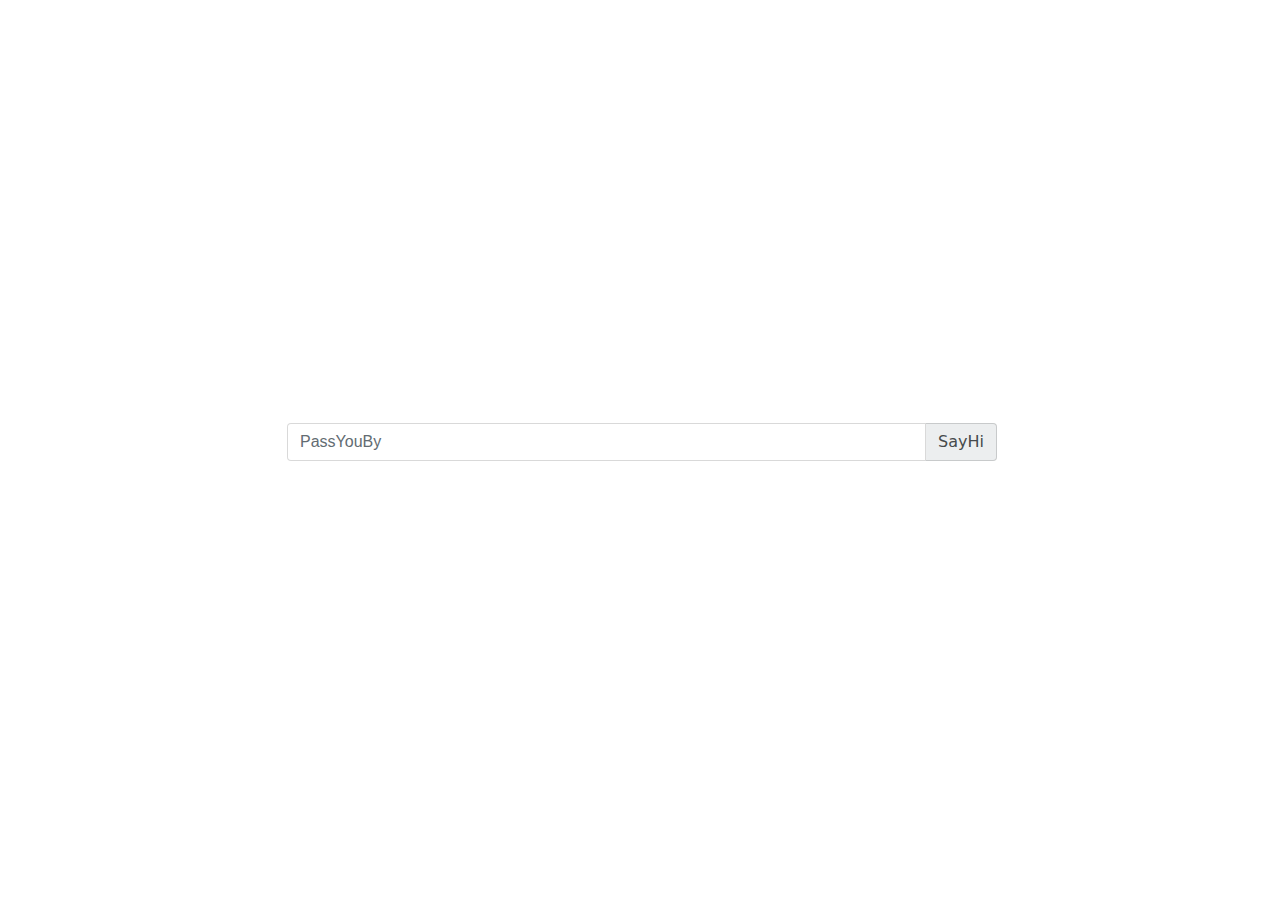
<file: public/index.html>
<html lang="zh-cmn-Hans">
<head>
    <meta charset="utf-8">
    <meta http-equiv="X-UA-Compatible" content="IE=edge">
    <meta name="viewport" content="width=device-width, initial-scale=1">

    <title>Pass You By</title>
    <link rel="icon" href="favicon.ico" type="image/x-icon">
    <link href="css/bootstrap.min.css" rel="stylesheet">
    <link href="css/style.css" rel="stylesheet">
	<!-- Thanks to 
        My BBest Friend: 
            芝什么士
		JS编程规范:
            https://github.com/fex-team/styleguide/blob/master/javascript.md
		现行工具参考:
            https://github.com/psypanda/hashID/blob/master/hashid.py
    		https://github.com/AnimeshShaw/Hash-Algorithm-Identifier/blob/master/hashidentifier/HashIdentifier.py
    		https://github.com/Miserlou/Hash-Identifier/blob/master/Hash_ID.py
		编程帮助:
            http://www.ruanyifeng.com/blog/2012/07/three_ways_to_define_a_javascript_class.html
            https://www.zhuwenlong.com/blog/article/590ea64fe55f0f385f9a12e5
	-->
</head>

<body>
    <div class="container">
        <div class="row row-centered">
            <div class="col-md-2">
            </div>
            <div class="col-md-8 col-centered">
                <div class="input-group">
                    <input type="text" class="form-control input-lg" id="pass-me" placeholder="PassYouBy"><span class="input-group-addon btn btn-info" id="find">SayHi</span>
                </div>
                <div class="pt-3" id="show-type">
                </div>
            </div>
            <div class="col-md-2">
            </div>
        </div>
    </div>
    <script src="js/jquery.min.js"></script>
    <script src="js/popper.min.js"></script>
    <script src="js/tether.min.js"></script>
    <script src="js/bootstrap.min.js"></script>
    <script src="js/encrypt.js"></script>
    <script>
    	$(function() {
    		let showType = function(type) {
    			let typeNode = $("#show-type").append("<span class=\"badge badge-primary ml-2 mt-2\">" + type + "</span>");
    		}
    		let clearType = function() {
    			$("#show-type").empty();
    		}
    		$("#find").click(function() {
    			clearType();
    			let passMe = $("#pass-me").val().trim();
    			let type = EncryptIdentify.identify(passMe);
    			for(let n of type) {
    				showType(n.name);
    			}
    		});
    	});

    </script>
</body>
</html>
</file>
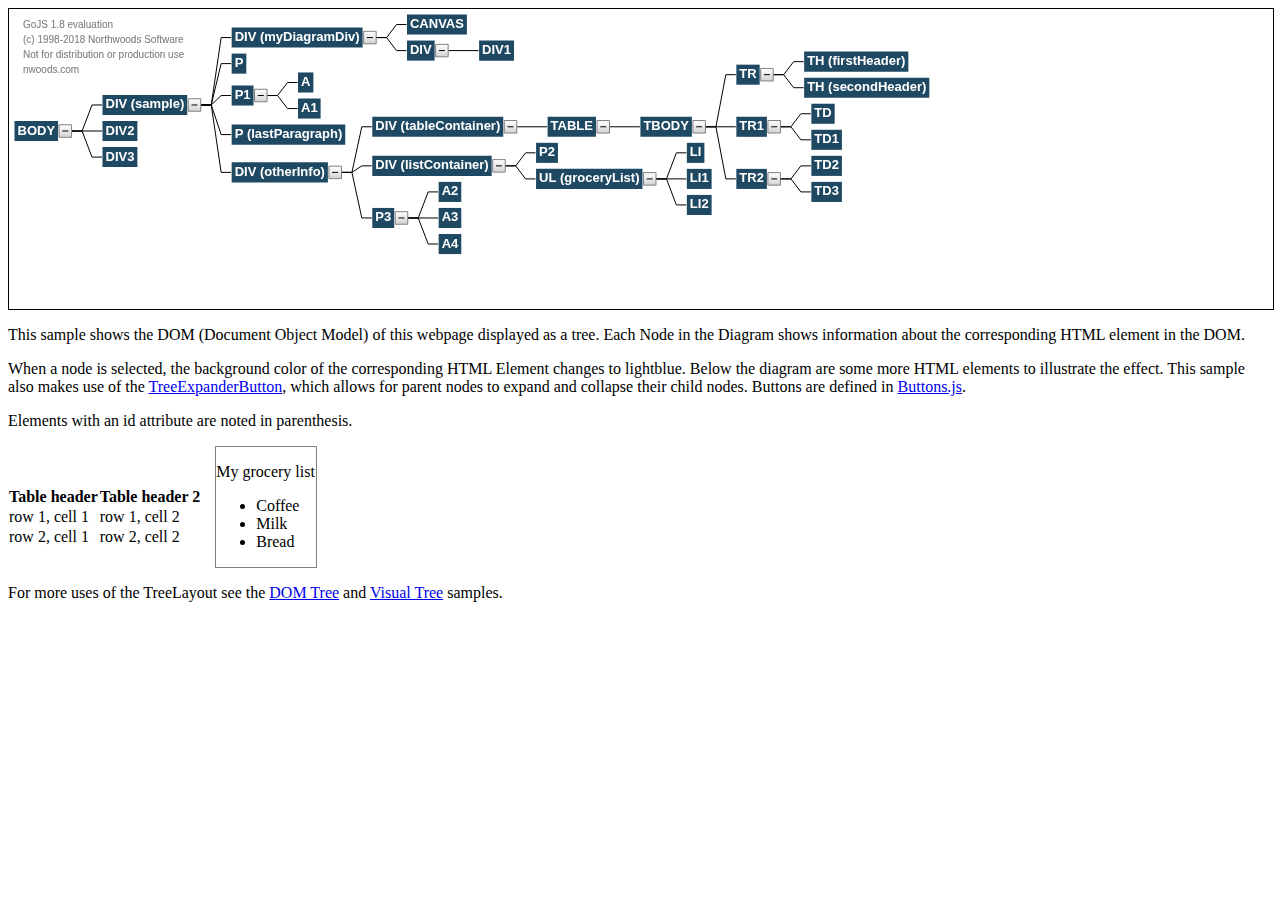
<file: public/test/DOMTree.html>
<!DOCTYPE html>
<html>
<head>
<meta name="viewport" content="width=device-width, initial-scale=1">
<title>HTML DOM Tree</title>
<meta name="description" content="Interactive diagram showing the structure of the HTML DOM of this HTML page." />
<!-- Copyright 1998-2018 by Northwoods Software Corporation. -->
<meta charset="UTF-8">
<script src="./go.js"></script>
<!-- <script src="./goSamples.js"></script>  this is only for the GoJS Samples framework -->
<script id="code">
  var names = {}; // hash to keep track of what names have been used

  function init() {
    if (window.goSamples) goSamples();  // init for these samples -- you don't need to call this
    var $ = go.GraphObject.make;  // for conciseness in defining templates

    myDiagram =
      $(go.Diagram, "myDiagramDiv",
        {
          initialAutoScale: go.Diagram.UniformToFill,
          // define the layout for the diagram
          layout: $(go.TreeLayout, { nodeSpacing: 5, layerSpacing: 30 })
        });

    // Define a simple node template consisting of text followed by an expand/collapse button
    myDiagram.nodeTemplate =
      $(go.Node, "Horizontal",
        { selectionChanged: nodeSelectionChanged },  // this event handler is defined below
        $(go.Panel, "Auto",
          $(go.Shape, { fill: "#1F4963", stroke: null }),
          $(go.TextBlock,
            { font: "bold 13px Helvetica, bold Arial, sans-serif",
              stroke: "white", margin: 3 },
            new go.Binding("text", "key"))
        ),
        $("TreeExpanderButton")
      );

    // Define a trivial link template with no arrowhead.
    myDiagram.linkTemplate =
      $(go.Link,
        { selectable: false },
        $(go.Shape));  // the link shape

    // create the model for the DOM tree
    myDiagram.model =
      $(go.TreeModel, {
        isReadOnly: true,  // don't allow the user to delete or copy nodes
        // build up the tree in an Array of node data
        nodeDataArray: traverseDom(document.activeElement)
      });
  }

  // Walk the DOM, starting at document, and return an Array of node data objects representing the DOM tree
  // Typical usage: traverseDom(document.activeElement)
  // The second and third arguments are internal, used when recursing through the DOM
  function traverseDom(node, parentName, dataArray) {
    if (parentName === undefined) parentName = null;
    if (dataArray === undefined) dataArray = [];
    // skip everything but HTML Elements
    if (!(node instanceof Element)) return;
    // Ignore the navigation menus
    if (node.id === "navindex" || node.id === "navtop") return;
    // add this node to the nodeDataArray
    var name = getName(node);
    var data = { key: name, name: name };
    dataArray.push(data);
    // add a link to its parent
    if (parentName !== null) {
      data.parent = parentName;
    }
    // find all children
    var l = node.childNodes.length;
    for (var i = 0; i < l; i++) {
      traverseDom(node.childNodes[i], name, dataArray);
    }
    return dataArray;
  }

  // Give every node a unique name
  function getName(node) {
    var n = node.nodeName;
    if (node.id) n = n + " (" + node.id + ")";
    var namenum = n;  // make sure the name is unique
    var i = 1;
    while (names[namenum] !== undefined) {
      namenum = n + i;
      i++;
    }
    names[namenum] = node;
    return namenum;
  }

  // When a Node is selected, highlight the corresponding HTML element.
  function nodeSelectionChanged(node) {
    if (node.isSelected) {
      names[node.data.name].style.backgroundColor = "lightblue";
    } else {
      names[node.data.name].style.backgroundColor = "";
    }
  }
</script>
</head>
<body onload="init()">
<div id="sample">
  <!-- The DIV needs an explicit size or else we won't see anything. -->
  <div id="myDiagramDiv" style="border: 1px solid black; width:100%; height:300px"></div>
    <p>
        This sample shows the DOM (Document Object Model) of this webpage displayed as a tree.
        Each Node in the Diagram shows information about the corresponding HTML element in the DOM.
    </p>
    <p>
        When a node is selected, the background color of the corresponding HTML Element changes to lightblue.
        Below the diagram are some more HTML elements to illustrate the effect.
        This sample also makes use of the <a href="../intro/buttons.html" target="_blank">TreeExpanderButton</a>,
        which allows for parent nodes to expand and collapse their child nodes. Buttons are defined in <a href="../extensions/Buttons.js">Buttons.js</a>.
    </p>
  <p id="lastParagraph">
    Elements with an id attribute are noted in parenthesis.
  </p>
  <div id="otherInfo">
    <div id="tableContainer" style="display: inline-block;">
      <table style="border: 1px; border-collapse: collapse;">
        <tr>
        <th id="firstHeader">Table header</th>
        <th id="secondHeader">Table header 2</th>
        </tr>
        <tr>
        <td>row 1, cell 1</td>
        <td>row 1, cell 2</td>
        </tr>
        <tr>
        <td>row 2, cell 1</td>
        <td>row 2, cell 2</td>
        </tr>
      </table>
    </div>
    <div id="listContainer" style="display: inline-block; border: 1px solid gray; margin-left: 10px; width: 100px">
      <p>My grocery list</p>
      <ul id="groceryList">
        <li>Coffee</li>
        <li>Milk</li>
        <li>Bread</li>
      </ul>
    </div>
    <p>
        For more uses of the <a>TreeLayout</a> see the <a href="DOMTree.html">DOM Tree</a> and <a href="visualTree.html">Visual Tree</a> samples.
    </p>
  </div>
</div>
</body>
</html>
</file>
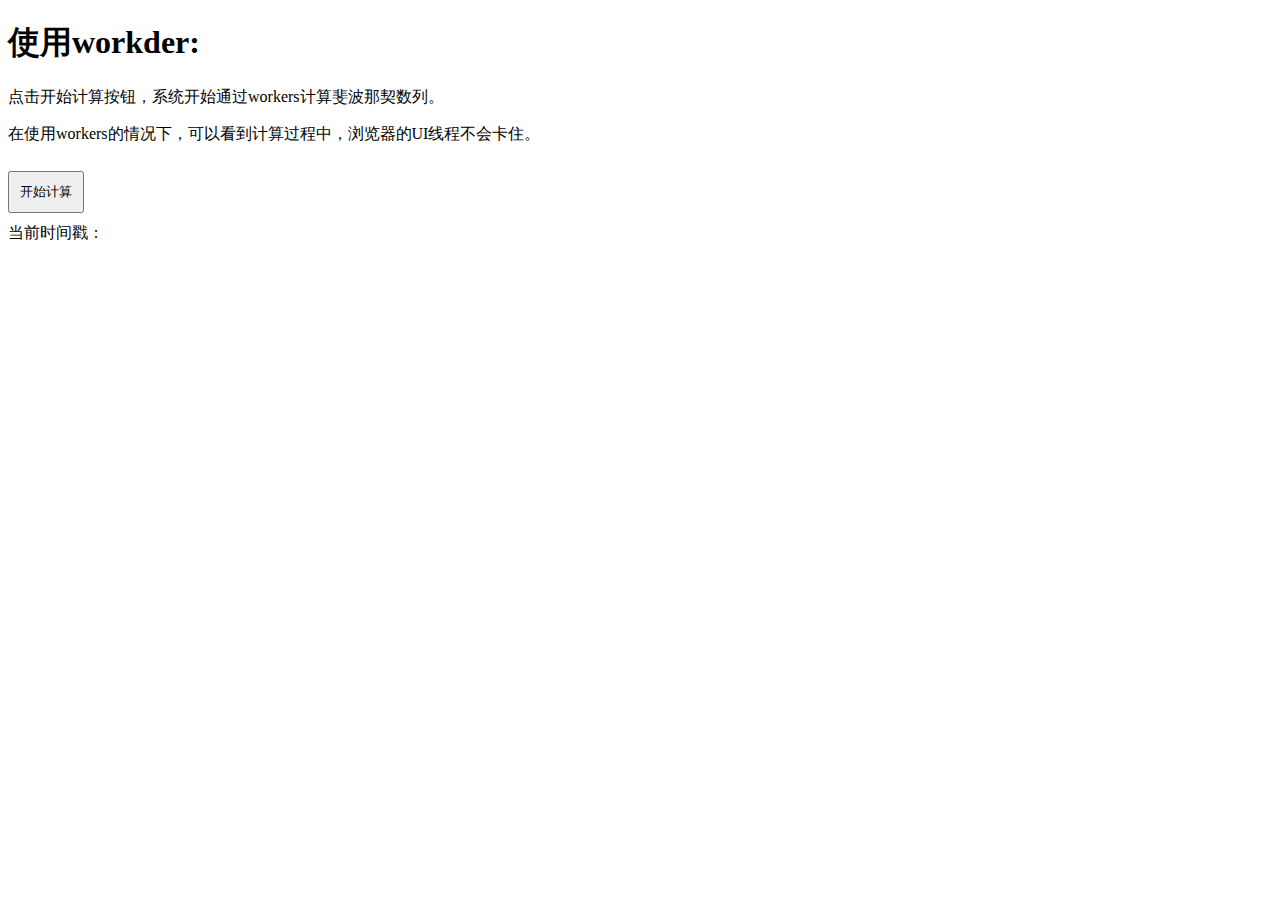
<file: public/test/test.html>
<!DOCTYPE html>
<html>

<head>
    <meta charset="utf-8">
    <title>worker demo</title>
</head>

<body>
    <div>
        <h1>使用workder:</h1>
        <p>点击开始计算按钮，系统开始通过workers计算斐波那契数列。</p>
        <p>在使用workers的情况下，可以看到计算过程中，浏览器的UI线程不会卡住。</p>
    </div>
    <button style="padding: 10px; margin: 10px 0;">开始计算</button>
    <div>
        <span>当前时间戳：</span>
        <span class="time"></span>
    </div>
    <script src="./test.js"></script>
    <script src="./func.js"></script>

    <script>
        // //
        // let button = document.querySelector('button');

        // let worker = new Worker('../js/workers/cmd5.com.js');
        // let workerTest = new Worker('../js/workers/cmd5.com.js');
        // // let workerTest2 = new Worker('../js/workers/cmd5.com.js');
        // let time;
        // button.addEventListener('click', function () {
        //     time = new Date();
        //     worker.postMessage('start');
        //     // workerTest.postMessage('start');
        //     // workerTest2.postMessage('start');
        // });

        // worker.onmessage = function (messageEvent) {
        //     console.log('计算结束，结果为' + messageEvent.data + '，用时' + (new Date() - time) + 'ms');
        // }
        // workerTest.onmessage = function (messageEvent) {
        //     console.log('计算结束，结果为' + messageEvent.data + '，用时' + (new Date() - time) + 'ms');
        // }
        // // workerTest2.onmessage = function (messageEvent) {
        // //     console.log('计算结束，结果为' + messageEvent.data + '，用时' + (new Date() - time) + 'ms');
        // // }

        // // 计时器
        // let timeDom = document.querySelector('.time');

        // function updateTime() {
        //     timeDom.innerHTML = +new Date();
        //     requestAnimationFrame(updateTime);
        // }

        // requestAnimationFrame(updateTime);
    </script>
</body>

</html>
</file>
<file: public/css/style.css>
.container{
    display:table;
    height:100%;
}

.row{
    display: table-cell;
    vertical-align: middle;
}
/* centered columns styles */
.row-centered {
    text-align:center;
}
.col-centered {
    display:inline-block;
    float:none;
    text-align:left;
    margin-right:-4px;
}
</file>
